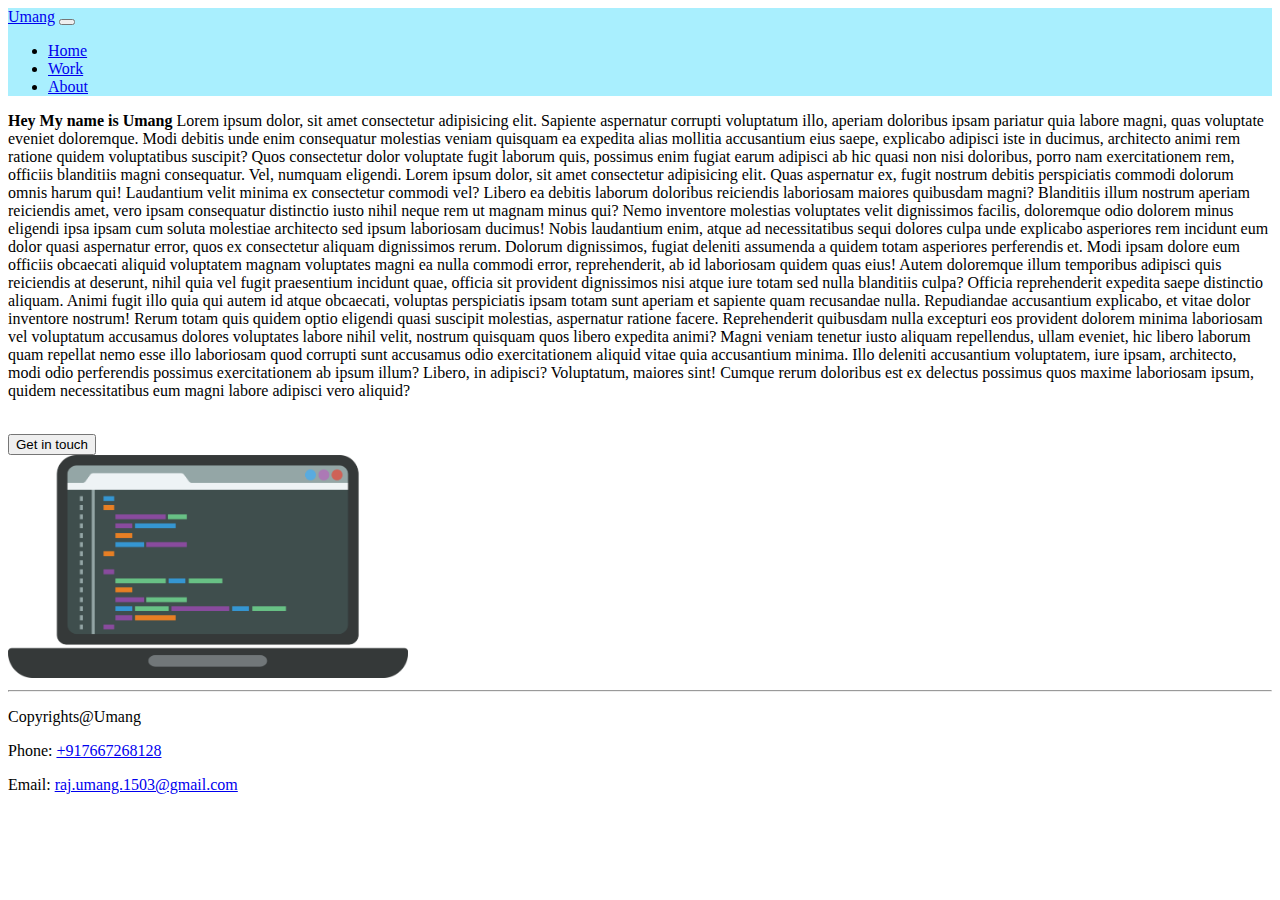
<file: index.html>
<!DOCTYPE html>
<html lang="en">

<head>
    <meta charset="UTF-8">
    <meta name="viewport" content="width=device-width, initial-scale=1.0">
    <title>Portfolio</title>
    <!-- bootstrap cdn links  -->
    <link href="https://cdn.jsdelivr.net/npm/bootstrap@5.3.2/dist/css/bootstrap.min.css" rel="stylesheet"
        integrity="sha384-T3c6CoIi6uLrA9TneNEoa7RxnatzjcDSCmG1MXxSR1GAsXEV/Dwwykc2MPK8M2HN" crossorigin="anonymous">
    <script src="https://cdn.jsdelivr.net/npm/bootstrap@5.3.2/dist/js/bootstrap.bundle.min.js"
        integrity="sha384-C6RzsynM9kWDrMNeT87bh95OGNyZPhcTNXj1NW7RuBCsyN/o0jlpcV8Qyq46cDfL"
        crossorigin="anonymous"></script>

        <link rel="stylesheet" href="style.css">

</head>

<body>
    <nav class="navbar navbar-expand-lg bg-body-tertiary">
        <div class="container-fluid mx-4">
            <a class="navbar-brand" href="./index.html">Umang</a>
            <button class="navbar-toggler" type="button" data-bs-toggle="collapse" data-bs-target="#navbarNav"
                aria-controls="navbarNav" aria-expanded="false" aria-label="Toggle navigation">
                <span class="navbar-toggler-icon"></span>
            </button>
            <div class="collapse navbar-collapse justify-content-end" id="navbarNav">
                <ul class="navbar-nav">
                    <li class="nav-item mx-2">
                        <a class="nav-link active" aria-current="page" href="./index.html">Home</a>
                    </li>
                    <li class="nav-item  mx-2">
                        <a class="nav-link" href="./work.html">Work</a>
                    </li>
                    <li class="nav-item  mx-2">
                        <a class="nav-link" href="./About.html">About</a>
                    </li>
                </ul>
            </div>
        </div>
    </nav>

    <!-- Main content starts  -->
    <div class="container-fluid mt-3">
        <div class="row ">
            <div class="col gx-2 pt-5 ps-4 ms-3">
                <p> <strong> Hey My name is Umang</strong> Lorem ipsum dolor, sit amet consectetur adipisicing elit.
                    Sapiente aspernatur corrupti voluptatum illo, aperiam doloribus ipsam pariatur quia labore magni,
                    quas voluptate eveniet doloremque. Modi debitis unde enim consequatur molestias veniam quisquam ea
                    expedita alias mollitia accusantium eius saepe, explicabo adipisci iste in ducimus, architecto animi
                    rem ratione quidem voluptatibus suscipit? Quos consectetur dolor voluptate fugit laborum quis,
                    possimus enim fugiat earum adipisci ab hic quasi non nisi doloribus, porro nam exercitationem rem,
                    officiis blanditiis magni consequatur. Vel, numquam eligendi. Lorem ipsum dolor, sit amet consectetur adipisicing elit. Quas aspernatur ex, fugit nostrum debitis perspiciatis commodi dolorum omnis harum qui! Laudantium velit minima ex consectetur commodi vel? Libero ea debitis laborum doloribus reiciendis laboriosam maiores quibusdam magni? Blanditiis illum nostrum aperiam reiciendis amet, vero ipsam consequatur distinctio iusto nihil neque rem ut magnam minus qui? Nemo inventore molestias voluptates velit dignissimos facilis, doloremque odio dolorem minus eligendi ipsa ipsam cum soluta molestiae architecto sed ipsum laboriosam ducimus! Nobis laudantium enim, atque ad necessitatibus sequi dolores culpa unde explicabo asperiores rem incidunt eum dolor quasi aspernatur error, quos ex consectetur aliquam dignissimos rerum. Dolorum dignissimos, fugiat deleniti assumenda a quidem totam asperiores perferendis et. Modi ipsam dolore eum officiis obcaecati aliquid voluptatem magnam voluptates magni ea nulla commodi error, reprehenderit, ab id laboriosam quidem quas eius! Autem doloremque illum temporibus adipisci quis reiciendis at deserunt, nihil quia vel fugit praesentium incidunt quae, officia sit provident dignissimos nisi atque iure totam sed nulla blanditiis culpa? Officia reprehenderit expedita saepe distinctio aliquam. Animi fugit illo quia qui autem id atque obcaecati, voluptas perspiciatis ipsam totam sunt aperiam et sapiente quam recusandae nulla. Repudiandae accusantium explicabo, et vitae dolor inventore nostrum! Rerum totam quis quidem optio eligendi quasi suscipit molestias, aspernatur ratione facere. Reprehenderit quibusdam nulla excepturi eos provident dolorem minima laboriosam vel voluptatum accusamus dolores voluptates labore nihil velit, nostrum quisquam quos libero expedita animi? Magni veniam tenetur iusto aliquam repellendus, ullam eveniet, hic libero laborum quam repellat nemo esse illo laboriosam quod corrupti sunt accusamus odio exercitationem aliquid vitae quia accusantium minima. Illo deleniti accusantium voluptatem, iure ipsam, architecto, modi odio perferendis possimus exercitationem ab ipsum illum? Libero, in adipisci? Voluptatum, maiores sint! Cumque rerum doloribus est ex delectus possimus quos maxime laboriosam ipsum, quidem necessitatibus eum magni labore adipisci vero aliquid?</p>
                <br>
                <button class="btn btn-danger ">Get in touch</button>
            </div>
            <div class="col text-center">
                <img src="./coding-png-11.png" alt="Laptop" title="Laptop" width="400" class="image-fluid">
            </div>
        </div>
    </div>

    <!-- footer  -->
    <hr>
    <footer class="container-fluid">
        <div class="row">
            <div class="col text-center">
                <p>Copyrights@Umang</p>
                <p>Phone: <a href="tel:+917667268128" class="nav-link" >+917667268128</a></p>
                <p>Email: <a href="raj.umang.1503@gmail.com" class="nav-link" > raj.umang.1503@gmail.com</a></p>
            </div>
        </div>
    </footer>
</body>

</html>
</file>
<file: style.css>
.navbar{
    background-color: #A9EFFE !important;
}
.navbar:hover{
    cursor: pointer;
}
.nav-item{
    transition-duration: 0.5s;
}
.nav-item:hover{
    transform: rotate(0.03turn);
}
.image-fluid{
    transition-duration: 1s;
}
.image-fluid:hover{
    transform: scale(0.9);
}
</file>
